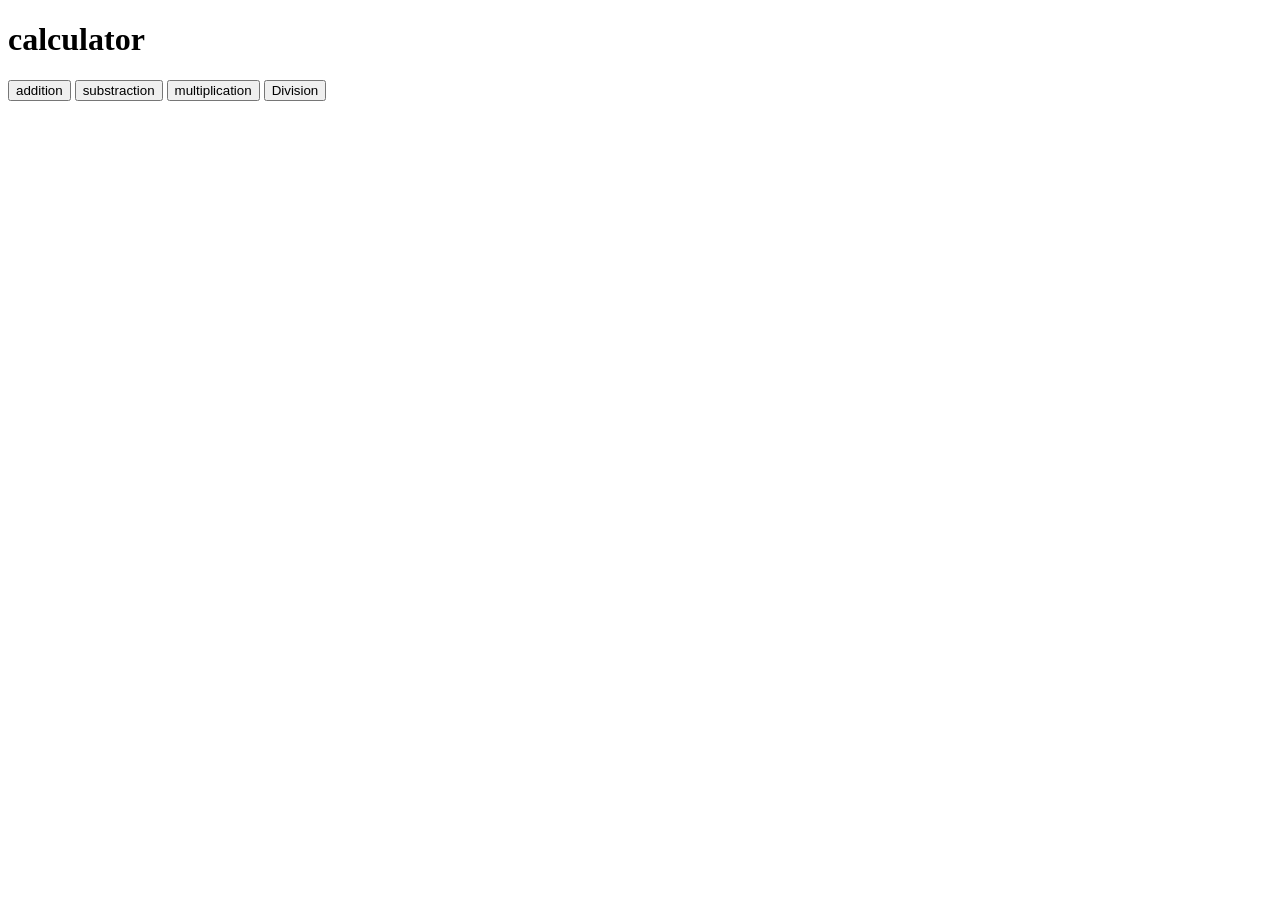
<file: Index.html>
<!doctype html>
<html>
<head>
<title>calculator</title>
</head>
<body>
<h1>calculator</h1>
<button onclick="addition()">addition</button>
<button onclick="substraction()">substraction</button>
<button onclick="multiplication()">multiplication</button>
<button onclick="division()">Division</button>
<script>
function addition(){
  var a=0,b=0,r=0;
  a=parseInt(prompt("input a   number"));
b=parseInt(prompt("input another number"));
alert("the numbers  "+a+"  and "+b);
 r=a+b;
 alert("The sum of two numbers "+a+" and "+b+" is "+r);
} 
function substraction(){
var a=0,b=0,r=0;
a=parseInt(prompt("input a number"));
b=parseInt(prompt("input another number"));
alert("the numbers  "+a+"  and "+b);
 r=a-b;
 alert("The difference of two numbers "+a+" and "+b+" is "+r);
}  
 function multiplication(){
var a=0,b=0,r=0;
a=parseInt(prompt("input a number"));
b=parseInt(prompt("input another number"));
alert("the numbers  "+a+"  and "+b);
 r=a*b;
 alert("The product of two numbers "+a+" and "+b+" is "+r);
}
 function division(){
var a=0,b=0,r=0;
a=parseInt(prompt("input a number"));
b=parseInt(prompt("input another number"));
alert("the numbers  "+a+"  and "+b);
 r=a/b;
 alert("The result of division of two numbers "+a+" and "+b+" is "+r);
} 
</script>
</body
</html>
</file>
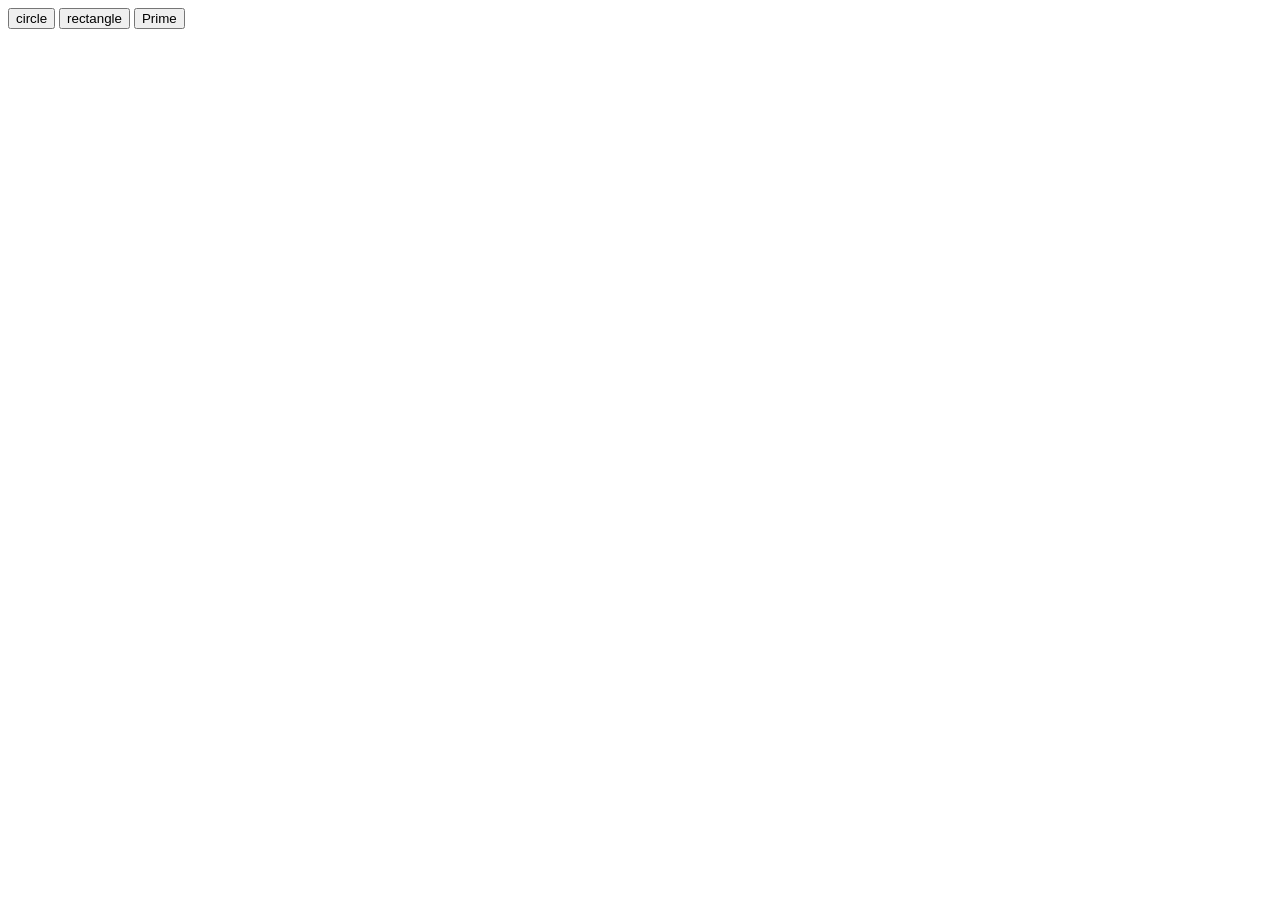
<file: index.html>
<!DOCTYPE html>
<html>
   <head>
      <title>perimeter and area</title>
   </head>
   <body>
      <button onclick="myFunction()">circle</button>
      <button onclick="myFunction1()">rectangle</button>
      <button onclick="myFunction3()">Prime</button>
      <p id="Demo"></p>
      <script type="text/javascript">
         function myFunction()
         {
         var n=prompt("enter the value of radius");
         var perimeter;
         var area;
         if (n==null || n=="")
         {
         alert("user cancelled the prompt");}
         else if (isNaN(n))
         {
         alert("only numbers are allowed");
         }
         else{perimeter=2*3.14*n;
         area=3.14*n*n;
         }
         document.getElementById("Demo").innerHTML+="perimeter="+perimeter;
         document.getElementById("Demo").innerHTML+="<br>area="+area;
         }
         function myFunction1()
         {
         var length=prompt("enter the value of length");
         if (length==null || length=="")
         {
         alert("user cancelled the prompt");
         }
         else if (isNaN(length))
         {
         alert("only numbers are allowed");
         }
         else{
         var breadth=prompt("enter the value of breadth");
          if (breadth==null || breadth=="")
         {
         alert("user cancelled the prompt");}
         else if (isNaN(breadth))
         {
         alert("only numbers are allowed");
         }else
          {
         perimeter=2*length+2*breadth;
         area=length*breadth;
         
         document.getElementById("Demo").innerHTML+="perimeter="+perimeter;
         document.getElementById("Demo").innerHTML+="<br>area="+area;
         }
         }
         }
         function isPrime(n){
         for(var i=2;i<=n/2;i++)
         if(n%i==0)
         return "";
         return n+"<br>";
         }
         function myFunction3(){
    
         var n,result="";
         n = prompt("Enter a number");
         for(var i=2;i<Number(n);i++)
         result += isPrime(i);
         document.getElementById("Demo").innerHTML=result;
         }
         
      </script>
   </body>
</html>
</file>
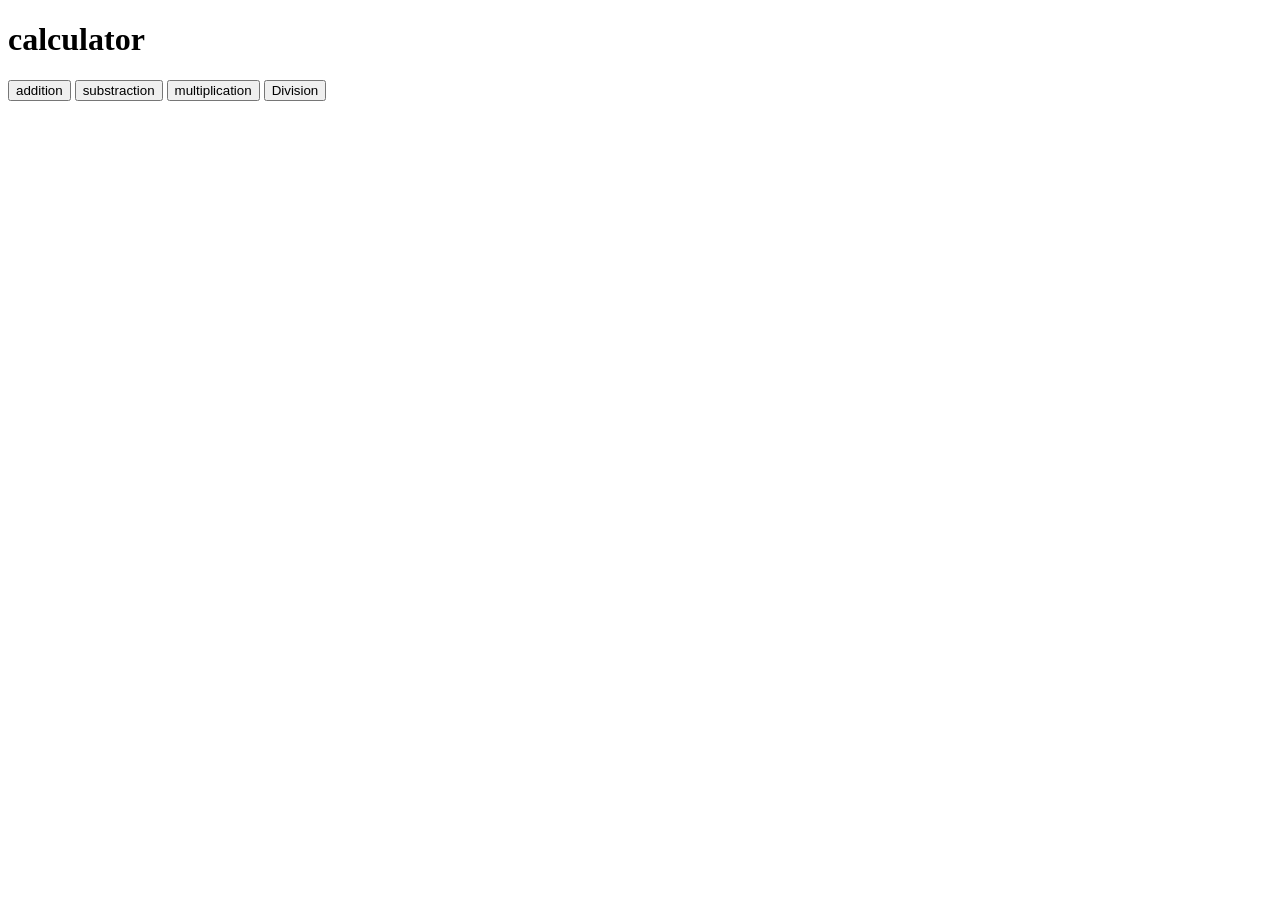
<file: Rishana.html>
<!doctype html>
<html>
<head>
<title>JS</title>
</head>
<body>
<h1>calculator</h1>
<button onclick="addition()">addition</button>
<button onclick="substraction()">substraction</button>
<button onclick="multiplication()">multiplication</button>
<button onclick="division()">Division</button>
<script>
function addition(){
  var a=0,b=0,r=0;
  a=parseInt(prompt("input a   number"));
b=parseInt(prompt("input another number"));
alert("the numbers  "+a+"  and "+b);
 r=a+b;
 alert("The sum of two numbers "+a+" and "+b+" is "+r);
} 
function substraction(){
var a=0,b=0,r=0;
a=parseInt(prompt("input a number"));
b=parseInt(prompt("input another number"));
alert("the numbers  "+a+"  and "+b);
 r=a-b;
 alert("The difference of two numbers "+a+" and "+b+" is "+r);
}  
 function multiplication(){
var a=0,b=0,r=0;
a=parseInt(prompt("input a number"));
b=parseInt(prompt("input another number"));
alert("the numbers  "+a+"  and "+b);
 r=a*b;
 alert("The product of two numbers "+a+" and "+b+" is "+r);
}
 function division(){
var a=0,b=0,r=0;
a=parseInt(prompt("input a number"));
b=parseInt(prompt("input another number"));
alert("the numbers  "+a+"  and "+b);
 r=a/b;
 alert("The result of division of two numbers "+a+" and "+b+" is "+r);
} 
</script>
</body
</html>
</file>
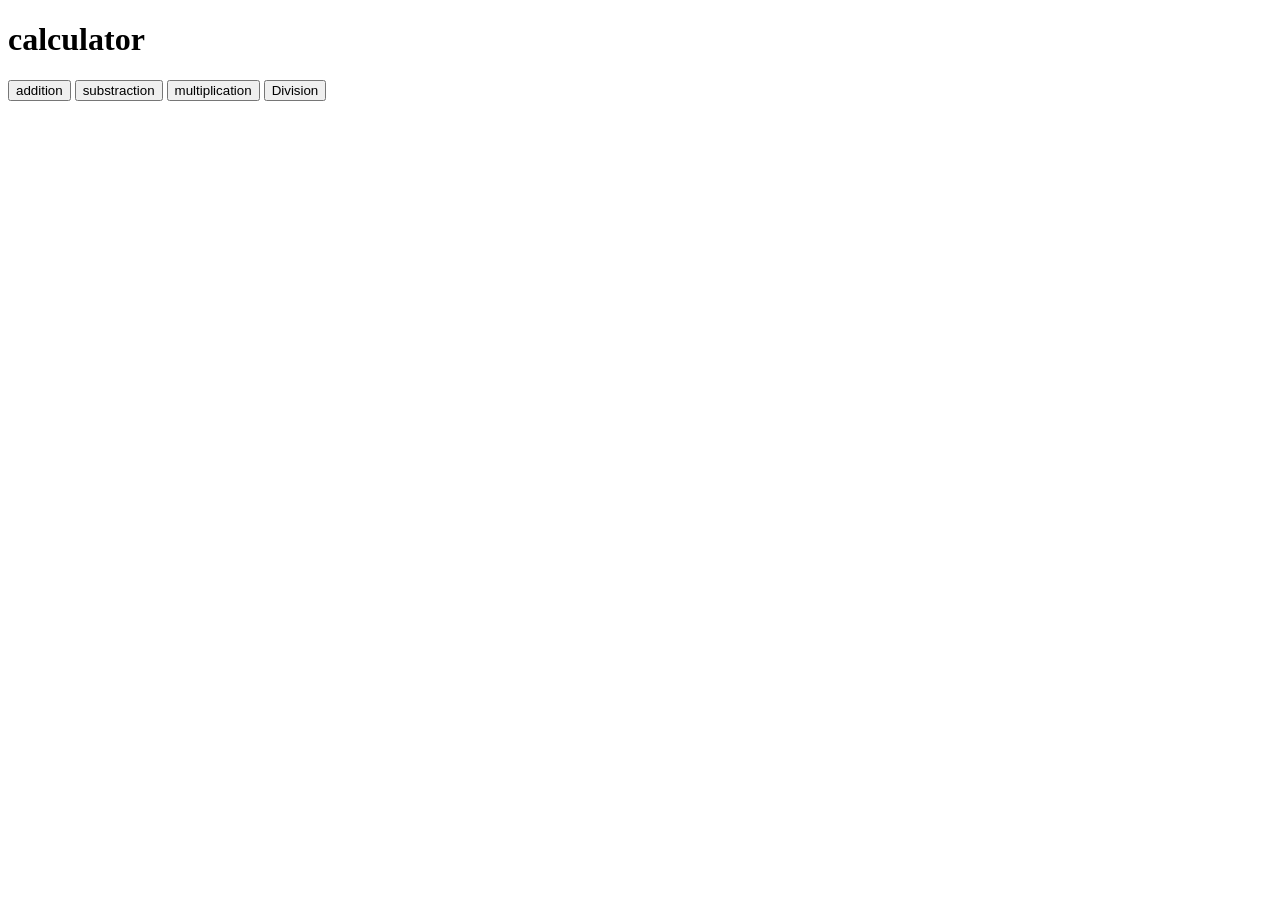
<file: rishana.html>
<!doctype html>
<html>
<head>
<title>calculator</title>
</head>
<body>
<h1>calculator</h1>
<button onclick="addition()">addition</button>
<button onclick="substraction()">substraction</button>
<button onclick="multiplication()">multiplication</button>
<button onclick="division()">Division</button>
<script>
function addition(){
  var a=0,b=0,r=0;
  a=parseInt(prompt("input a   number"));
b=parseInt(prompt("input another number"));
alert("the numbers  "+a+"  and "+b);
 r=a+b;
 alert("The sum of two numbers "+a+" and "+b+" is "+r);
} 
function substraction(){
var a=0,b=0,r=0;
a=parseInt(prompt("input a number"));
b=parseInt(prompt("input another number"));
alert("the numbers  "+a+"  and "+b);
 r=a-b;
 alert("The difference of two numbers "+a+" and "+b+" is "+r);
}  
 function multiplication(){
var a=0,b=0,r=0;
a=parseInt(prompt("input a number"));
b=parseInt(prompt("input another number"));
alert("the numbers  "+a+"  and "+b);
 r=a*b;
 alert("The product of two numbers "+a+" and "+b+" is "+r);
}
 function division(){
var a=0,b=0,r=0;
a=parseInt(prompt("input a number"));
b=parseInt(prompt("input another number"));
alert("the numbers  "+a+"  and "+b);
 r=a/b;
 alert("The result of division of two numbers "+a+" and "+b+" is "+r);
} 
</script>
</body
</html>
</file>
